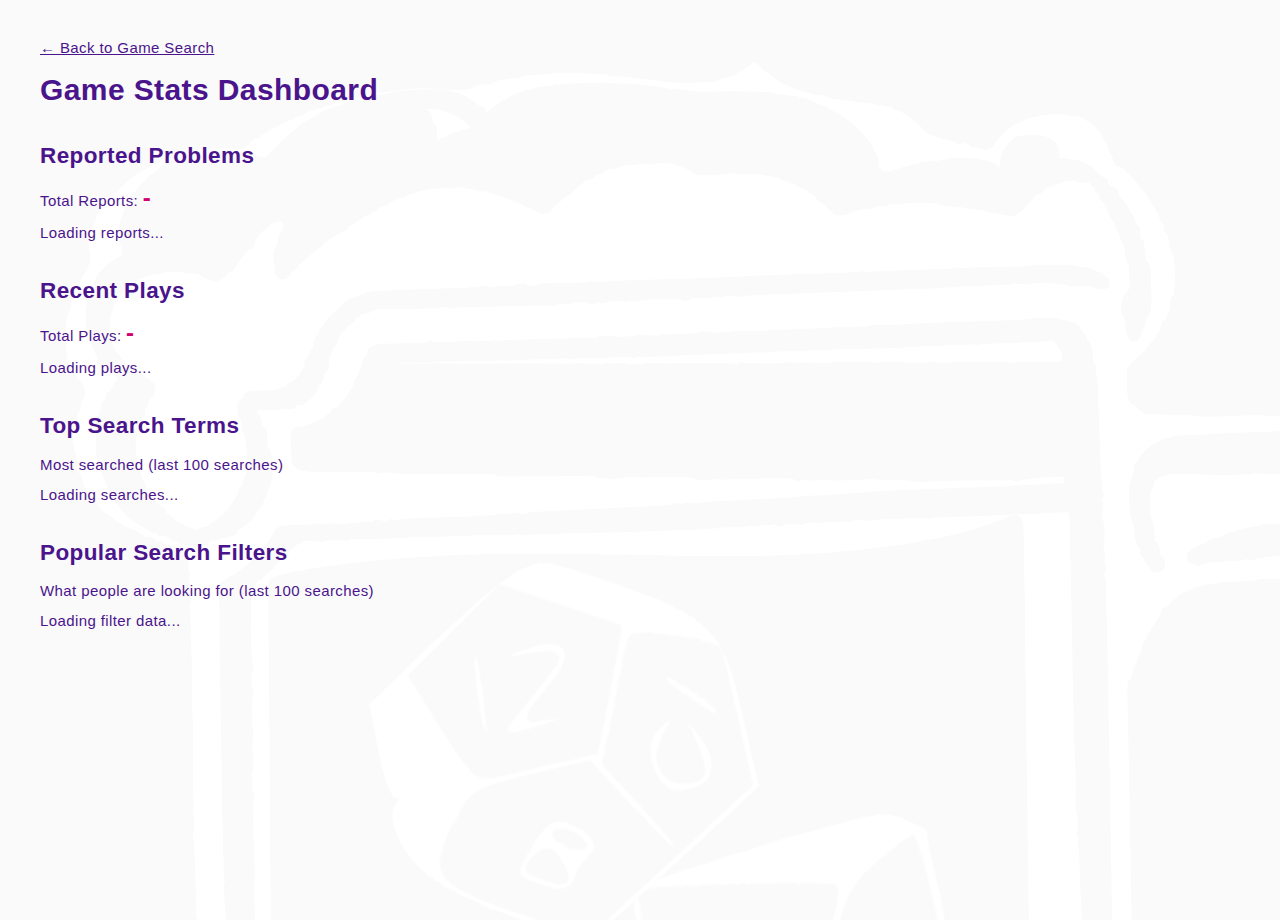
<file: dashboard.html>
<!DOCTYPE html>
<html lang="en">
<head>
  <meta charset="UTF-8">
  <meta name="viewport" content="width=device-width, initial-scale=1.0">
  <title>Ashley's Pub - Dashboard</title>
  <link rel="stylesheet" href="style.css">
  <style>
    /* Just a few minimal dashboard-specific styles */
    .dashboard-container {
      max-width: 1200px;
      margin: 20px auto;
      padding: 20px;
    }
    
    table {
      width: 100%;
      border-collapse: collapse;
      margin-top: 20px;
    }
    
    th {
      background-color: #000000;
      color: white;
      padding: 12px;
      text-align: left;
    }
    
    td {
      padding: 12px;
      border-bottom: 1px solid #444;
    }
    
    tr:hover {
      background-color: rgba(255, 255, 255, 0.05);
    }
    
    .section {
      margin: 40px 0;
    }
    
    .count {
      font-size: 24px;
      font-weight: bold;
      color: #D10070;
    }
  </style>
</head>
<body>
  <div class="dashboard-container">
    <a href="index.html">← Back to Game Search</a>
    
    <h1>Game Stats Dashboard</h1>
    
    <!-- Reports Section -->
    <div class="section">
      <h2>Reported Problems</h2>
      <p>Total Reports: <span class="count" id="report-count">-</span></p>
      <div id="reports-container">
        <p>Loading reports...</p>
      </div>
    </div>
    
    <!-- Plays Section -->
    <div class="section">
      <h2>Recent Plays</h2>
      <p>Total Plays: <span class="count" id="play-count">-</span></p>
      <div id="plays-container">
        <p>Loading plays...</p>
      </div>
    </div>
    
    <!-- Common searches -->
    <div class="section">
  <h2>Top Search Terms</h2>
  <p>Most searched (last 100 searches)</p>
  <div id="searches-container">
    <p>Loading searches...</p>
  </div>
</div>
    <!-- common refinements -->
    <div class="section">
  <h2>Popular Search Filters</h2>
  <p>What people are looking for (last 100 searches)</p>
  <div id="refinements-container">
    <p>Loading filter data...</p>
  </div>
</div>
  </div>

  <script>
    // Current filter state
    let currentFilter = 'pending';
    
    // Fetch and display reports
    async function loadReports() {
      try {
        const response = await fetch('https://ashleyspub-log-play.db-chan.workers.dev/reports');
        const data = await response.json();
        
        const container = document.getElementById('reports-container');
        const countElement = document.getElementById('report-count');
        
        if (data.success && data.reports.length > 0) {
          // Filter reports based on current filter
          let filteredReports = data.reports;
          if (currentFilter === 'pending') {
            filteredReports = data.reports.filter(r => r.status === 'pending');
          }
          
          countElement.textContent = filteredReports.length;
          
          // Add filter buttons
          let html = '<div style="margin-bottom: 15px;">';
          html += '<button onclick="filterReports(\'all\')" style="margin-right: 10px; padding: 8px 15px;' + (currentFilter === 'all' ? ' background-color: #d10070; color: white;' : '') + '">';
          html += 'Show All (' + data.reports.length + ')';
          html += '</button>';
          html += '<button onclick="filterReports(\'pending\')" style="padding: 8px 15px;' + (currentFilter === 'pending' ? ' background-color: #d10070; color: white;' : '') + '">';
          html += 'Show Pending Only (' + data.reports.filter(r => r.status === 'pending').length + ')';
          html += '</button>';
          html += '</div>';
          
          if (filteredReports.length > 0) {
            html += '<table><thead><tr>';
            html += '<th>Game Name</th><th>Issue</th><th>Date</th><th>Status</th><th>Actions</th>';
            html += '</tr></thead><tbody>';
            
            filteredReports.forEach(report => {
              const date = new Date(report.timestamp).toLocaleDateString();
              const time = new Date(report.timestamp).toLocaleTimeString();
              html += '<tr>';
              html += '<td><strong>' + report.gameName + '</strong></td>';
              html += '<td>' + report.issueType + '</td>';
              html += '<td>' + date + ' ' + time + '</td>';
              html += '<td>' + report.status + '</td>';
              html += '<td>';
              if (report.status === 'pending') {
                html += '<button onclick="markAsFixed(\'' + report.reportId + '\')" style="padding: 5px 10px; background-color: #4CAF50; color: white; border: none; cursor: pointer;">';
                html += 'Mark as Fixed';
                html += '</button>';
              } else {
                html += '<span style="color: #4CAF50;">✓ Fixed</span>';
              }
              html += '</td>';
              html += '</tr>';
            });
            
            html += '</tbody></table>';
          } else {
            html += '<p>No reports in this filter.</p>';
          }
          
          container.innerHTML = html;
        } else {
          countElement.textContent = '0';
          container.innerHTML = '<p>No reports found.</p>';
        }
      } catch (error) {
        console.error('Error loading reports:', error);
        container.innerHTML = '<p>Failed to load reports.</p>';
      }
    }
    
    // Filter reports
    function filterReports(filter) {
      currentFilter = filter;
      loadReports();
    }
    
    // Mark a report as fixed
async function markAsFixed(reportId) {
  // Prompt for password, just enough to stop a drunk from pushing buttons they shouldn't
  const password = prompt('Enter staff password to mark as fixed:');
  
  // Check password (you can change 'ashleyspub' to whatever you want)
  if (password !== 'munchkin') {
    alert('Incorrect password');
    return;
  }
  
  if (!confirm('Mark this report as fixed?')) {
    return;
  }
  
  try {
    const response = await fetch('https://ashleyspub-log-play.db-chan.workers.dev/report', {
      method: 'PATCH',
      headers: {
        'Content-Type': 'application/json',
      },
      body: JSON.stringify({
        reportId: reportId,
        status: 'fixed'
      }),
    });
    
    const data = await response.json();
    
    if (data.success) {
      // Reload reports to show updated status
      loadReports();
    } else {
      alert('Failed to update report: ' + data.message);
    }
  } catch (error) {
    console.error('Error updating report:', error);
    alert('Failed to update report. Please try again.');
  }
}
    
    // Fetch and display plays
    async function loadPlays() {
      try {
        const response = await fetch('https://ashleyspub-log-play.db-chan.workers.dev/plays');
        const data = await response.json();
        
        const container = document.getElementById('plays-container');
        const countElement = document.getElementById('play-count');
        
        if (data.success && data.plays.length > 0) {
          countElement.textContent = data.count;
          
          // Count plays per game
          const playsByGame = {};
          data.plays.forEach(play => {
            if (!playsByGame[play.gameName]) {
              playsByGame[play.gameName] = {
                name: play.gameName,
                count: 0,
                lastPlayed: play.timestamp
              };
            }
            playsByGame[play.gameName].count++;
            if (new Date(play.timestamp) > new Date(playsByGame[play.gameName].lastPlayed)) {
              playsByGame[play.gameName].lastPlayed = play.timestamp;
            }
          });
          
          // Convert to array and sort by count
          const sortedGames = Object.values(playsByGame).sort((a, b) => b.count - a.count);
          
          let tableHTML = '<table><thead><tr>';
          tableHTML += '<th>Game Name</th><th>Times Played</th><th>Last Played</th>';
          tableHTML += '</tr></thead><tbody>';
          
          sortedGames.forEach(game => {
            const date = new Date(game.lastPlayed).toLocaleDateString();
            tableHTML += '<tr>';
            tableHTML += '<td><strong>' + game.name + '</strong></td>';
            tableHTML += '<td>' + game.count + '</td>';
            tableHTML += '<td>' + date + '</td>';
            tableHTML += '</tr>';
          });
          
          tableHTML += '</tbody></table>';
          container.innerHTML = tableHTML;
        } else {
          countElement.textContent = '0';
          container.innerHTML = '<p>No plays logged yet.</p>';
        }
      } catch (error) {
        console.error('Error loading plays:', error);
        container.innerHTML = '<p>Failed to load plays.</p>';
      }
    }
    // Fetch and display top searches
async function loadTopSearches() {
  try {
    const response = await fetch('https://ashleyspub-log-play.db-chan.workers.dev/top-searches');
    const data = await response.json();
    
    const container = document.getElementById('searches-container');
    
    if (data.success && data.topSearches.length > 0) {
      let tableHTML = '<table><thead><tr>';
      tableHTML += '<th>Search Term</th><th>Times Searched</th>';
      tableHTML += '</tr></thead><tbody>';
      
      data.topSearches.forEach(search => {
        tableHTML += '<tr>';
        tableHTML += '<td><strong>' + search.query + '</strong></td>';
        tableHTML += '<td>' + search.count + '</td>';
        tableHTML += '</tr>';
      });
      
      tableHTML += '</tbody></table>';
      container.innerHTML = tableHTML;
    } else {
      container.innerHTML = '<p>No search data yet.</p>';
    }
  } catch (error) {
    console.error('Error loading top searches:', error);
    container.innerHTML = '<p>Failed to load search data.</p>';
  }
}
    // Fetch and display top refinements
async function loadTopRefinements() {
  try {
    const response = await fetch('https://ashleyspub-log-play.db-chan.workers.dev/top-refinements');
    const data = await response.json();
    
    const container = document.getElementById('refinements-container');
    
    if (data.success) {
      let html = '<div style="display: grid; grid-template-columns: repeat(3, 1fr); gap: 20px;">';
      
      // Player counts
      html += '<div>';
      html += '<h3>Player Counts</h3>';
      if (data.refinements.players.length > 0) {
        html += '<table><thead><tr><th>Players</th><th>Searches</th></tr></thead><tbody>';
        data.refinements.players.forEach(item => {
          html += '<tr><td>' + item.refinement + '</td><td>' + item.count + '</td></tr>';
        });
        html += '</tbody></table>';
      } else {
        html += '<p>No data</p>';
      }
      html += '</div>';
      
      // Complexity
      html += '<div>';
      html += '<h3>Complexity</h3>';
      if (data.refinements.weight.length > 0) {
        html += '<table><thead><tr><th>Weight</th><th>Searches</th></tr></thead><tbody>';
        data.refinements.weight.forEach(item => {
          html += '<tr><td>' + item.refinement + '</td><td>' + item.count + '</td></tr>';
        });
        html += '</tbody></table>';
      } else {
        html += '<p>No data</p>';
      }
      html += '</div>';
      
      // Playing time
      html += '<div>';
      html += '<h3>Playing Time</h3>';
      if (data.refinements.playing_time.length > 0) {
        html += '<table><thead><tr><th>Duration</th><th>Searches</th></tr></thead><tbody>';
        data.refinements.playing_time.forEach(item => {
          html += '<tr><td>' + item.refinement + '</td><td>' + item.count + '</td></tr>';
        });
        html += '</tbody></table>';
      } else {
        html += '<p>No data</p>';
      }
      html += '</div>';
      
      html += '</div>';
      container.innerHTML = html;
    } else {
      container.innerHTML = '<p>No refinement data yet.</p>';
    }
  } catch (error) {
    console.error('Error loading top refinements:', error);
    container.innerHTML = '<p>Failed to load refinement data.</p>';
  }
}
    // Load everything when page loads
    document.addEventListener('DOMContentLoaded', function() {
      loadReports();
      loadPlays();
      loadTopSearches();
      loadTopRefinements();
    });
  </script>
</body>
</html>
</file>
<file: style.css>
/* =============================================
   VARIABLES
   ============================================= */
:root {
    --hl: #0099cc;      /* blue - highlight color */
    --main: #4a148c;    /* dark purple - main color */
    --pale: #fafafa;    /* light gray - background color */
    --dark: #222;       /* dark gray - text color */
    --test: #09fa1c;    /* bright green - test color */
}

/* =============================================
   GLOBAL RESET & BASE STYLES
   ============================================= */
* {
    -webkit-tap-highlight-color: transparent; 
}

html {
    height: 100%;
}

body {
    color: var(--main);
    font-family: 'nunito_sans', 'Calibri', sans-serif;
    font-size: 15px !important;
    font-weight: 300;
    letter-spacing: 0.4px;
    line-height: 1;
    background: var(--pale);
    background-image: url('images/publogojustmug.png');
    min-height: 100%;
    position: relative;
    margin: 0;
    padding: 0;
    padding-bottom: 50px; /* Adjust based on footer height */
    box-sizing: border-box;
    overflow-x: hidden;
}

/* Typography */
h3 {
    color: var(--pale);
    font-family: 'nunito_sans', 'Calibri', sans-serif;
    font-size: 15px !important;
    font-weight: 700;
    letter-spacing: 0.4px;
    line-height: 1;
    text-transform: uppercase;
}

a {
    color: var(--main);
}

strong {
    font-weight: 700;
}

.soft {
    color: var(--dark);
    font-weight: 300;
}

/* Reset default elements */
details summary {
    cursor: pointer;
    text-align: center;
}

details summary:hover img {
    opacity: .85;
    -webkit-transition: .2s ease-in-out;
    transition: .2s ease-in-out;
}

details summary::-webkit-details-marker {
    display: none;
}

details > summary:first-of-type {
    list-style-type: none;
}

/* =============================================
   LAYOUT & STRUCTURE
   ============================================= */
/* Header */
.header-shadow {
    width: 100%;
    height: 9px;
    background: -moz-linear-gradient(top, rgba(0, 0, 0, 1) 0%, rgba(0, 0, 0, 0) 100%);
    background: -webkit-linear-gradient(top, rgba(0, 0, 0, 1) 0%, rgba(0, 0, 0, 0) 100%);
    background: linear-gradient(to bottom, rgb(0, 0, 0) 0%, rgba(0, 0, 0, 0) 100%);
    filter: progid:DXImageTransform.Microsoft.gradient(startColorstr='#000000', endColorstr='#00000000', GradientType=0);
    opacity: 0.09;
    margin-bottom: 10px;
}

/* Search Area */
.search {
    display: flex;
    align-items: center;
    background: var(--pale);
    background: -moz-linear-gradient(top, #fafafa 0%, #f5f8fa 100%);
    background: -webkit-linear-gradient(top, #fafafa 0%, #f5f8fa 100%);
    background: linear-gradient(to bottom, #fafafa 0%, #f5f8fa 100%);
    filter: progid:DXImageTransform.Microsoft.gradient(startColorstr='#fafafa', endColorstr='#f5f8fa', GradientType=0);
    justify-content: center;
    height: 146px;
    background-image: url('images/bg.jpg');
    background-repeat: no-repeat;
    background-size: auto;
    background-attachment: scroll;
}

.search label {
    font-size: 13px;
    text-transform: uppercase;
    opacity: 0.7;
    font-weight: 300;
    color: #fff;
    display: none;
}

/* Sort Section */
.sort-section {
  display: flex;
  align-items: center;
 justify-content: flex-end; /* Right-align */
  padding: 6px 20px; /* Reduced padding */
  background-color: black; 
  border-bottom: 1px solid rgba(0, 0, 0, 0.05); /* Subtler border */
}

.sort-section label {
  font-size: 13px; /* Smaller font */
  font-weight: 400; /* Less bold */
  color: var(--pale);
  margin-right: 8px;
  display: block; /* Make label visible */
}

.sort-by {
  max-width: 180px;
  flex-grow: 0;
  height: 30px;
}

.game-counter {
    color: white;
    margin-right: 20px;
    font-weight: 700;
    display: flex;
    align-items: left;
    white-space: nowrap;
}

/* Filter Facets */
.facets {
    display: flex;
    flex-direction: row;
    align-items: center;
    overflow-y: hidden;
    scrollbar-width: none;
    height: 47px;
    background: var(--main);
    gap: 50px;
    justify-content: center;
}

.facets > * {
    cursor: default;
}

.facets .heading {
    margin-top: 0;
}

.facet:hover h3 {
    border-bottom: 2px solid var(--hl);
    padding-top: 1px;
}

#facet-min-age, #facet-numplays {
    display: none;
}

.filters {
    display: flex;
    gap: 50px;
    justify-content: center;
    margin-bottom: 20px;
}

#clear-all {
    display: inline-block;
}

/* Footer */
.attribution {
    background-color: black;
    width: 100%;
    position: fixed;
    bottom: 0;
    left: 0;
    padding: 8px 20px;
    display: flex;
    justify-content: space-between;
    align-items: center;
   box-sizing: border-box;
}

.attribution-content {
    display: flex;
    align-items: center;
}

.attribution img {
    max-height: 24px;
    width: auto;
    margin-right: 20px; /* Add right margin to prevent cutoff */
    max-width: 100px;
}

.attribution-content p {
    margin: 0;
    font-size: 12px;
   color: white; 
    max-width: 90%;
}

/* Feedback Button */
.feedback-button-container {
  margin: 10px 0;
  text-align: center;
}

#feedback-button {
    background-color: var(--main);
    color: white;
    border: none;
    border-radius: 4px;
    padding: 5px 10px;
    cursor: pointer;
    font-size: 12px;
    font-weight: 600;
    margin-left: 15px;
    transition: background-color 0.2s;
}

#feedback-button:hover {
  background-color: var(--hl);
}

/* Feedback Popup */
.feedback-popup {
  display: none;
  position: fixed;
  top: 0;
  left: 0;
  width: 100%;
  height: 100%;
  background-color: rgba(0, 0, 0, 0.7);
  z-index: 1000;
  justify-content: center;
  align-items: center;
}

.feedback-content {
  position: relative;
  background-color: white;
  padding: 25px;
  border-radius: 8px;
  max-width: 400px;
  width: 90%;
  text-align: center;
  box-shadow: 0 4px 15px rgba(0, 0, 0, 0.3);
}

.feedback-content h2 {
  margin-top: 0;
  color: #333;
}

.close {
  position: absolute;
  top: 10px;
  right: 15px;
  font-size: 24px;
  cursor: pointer;
  color: #666;
  transition: color 0.3s;
}

.close:hover {
  color: #000;
}

/* Beer Can Styling */
.beer-can {
  display: flex;
  align-items: center;
  margin: 25px 0;
  padding: 15px;
  background-color: #f9f9f9;
  border-radius: 8px;
}

.beer-can img {
  width: 80px;
  height: auto;
  margin-right: 15px;
}

.beer-label {
  text-align: left;
}

.beer-label h3 {
  margin: 0 0 5px 0;
  color: #333;
}

.beer-label p {
  margin: 0;
  color: #666;
}

.beer-label dl {
  margin: 15px 0;
}

.beer-label dt {
  font-weight: bold;
  margin-top: 12px; /* Adds space between items */
  margin-bottom: 4px; /* Adds space between the term and description */
}

.beer-label dd {
  margin-left: 10px; /* Reduces the indent (default is usually 40px) */
  line-height: 1.4; /* Improves readability of the description text */
  margin-bottom: 8px; /* Adds space after each description */
}

.feedback-note {
  font-style: italic;
  color: #888;
  margin-top: 20px;
}

/* Welcome Popup Styles */
.welcome-popup {
  display: flex;
  position: fixed;
  top: 0;
  left: 0;
  width: 100%;
  height: 100vh;
  background-color: rgba(0, 0, 0, 0.75);
  z-index: 1000;
  justify-content: center;
  align-items: center;
}

.welcome-content {
  position: relative;
  background-color: white;
  border-radius: 8px;
  box-shadow: 0 5px 15px rgba(0, 0, 0, 0.3);
  width: 90%;
  max-width: 500px;
  padding: 30px;
  text-align: center;
}

.welcome-content h2 {
  color: var(--main);
  margin-top: 0;
  margin-bottom: 20px;
  font-size: 24px;
}

.welcome-content p {
  color: var(--dark);
  margin-bottom: 20px;
  line-height: 1.5;
}

.welcome-form {
  display: flex;
  flex-direction: column;
  gap: 20px;
  margin-bottom: 25px;
}

.welcome-form-group {
  text-align: left;
}

.welcome-form-group label {
  display: block;
  margin-bottom: 8px;
  font-weight: 700;
  color: var(--main);
}

.welcome-form select {
  width: 100%;
  padding: 10px;
  border: 1px solid #ddd;
  border-radius: 4px;
  background-color: white;
  color: var(--dark);
  font-family: 'nunito_sans', 'Calibri', sans-serif;
}

.welcome-buttons {
  display: flex;
  justify-content: center;
  gap: 15px;
}

.welcome-button {
  background-color: var(--main);
  color: white;
  border: none;
  padding: 10px 20px;
  border-radius: 4px;
  cursor: pointer;
  font-family: 'nunito_sans', 'Calibri', sans-serif;
  font-weight: 600;
  transition: background-color 0.2s;
}

.welcome-button:hover {
  background-color: #3a1070;
}

.welcome-button.secondary {
  background-color: #f1f1f1;
  color: var(--dark);
}

.welcome-button.secondary:hover {
  background-color: #e0e0e0;
}

.welcome-content .close {
  position: absolute;
  top: 10px;
  right: 15px;
  font-size: 24px;
  cursor: pointer;
  color: var(--dark);
}

.welcome-content .close:hover {
  color: var(--hl);
}

/* Progress indicator */
.progress-dots {
  display: flex;
  justify-content: center;
  margin: 20px 0;
  gap: 10px;
}

.dot {
  width: 10px;
  height: 10px;
  background-color: #ccc;
  border-radius: 50%;
}

.dot.active {
  background-color: var(--main);
}

/* For mobile screens */
@media only screen and (max-width: 599px) {
  .welcome-content {
    padding: 20px;
    width: 95%;
  }
  
  .welcome-buttons {
    flex-direction: column;
  }
  
  .welcome-content h2 {
    font-size: 20px;
  }
}


/* =============================================
   COMPONENTS
   ============================================= */
/* Logo */
.logo {
   
    margin-right: 1em;
}

/* Stats */
.stats, #stats {
    display: none;
}

/* Search Components */
.search-box {
    position: relative;
    white-space: nowrap;
    font-size: 14px;
    width: 100%;
    min-width: 200px;
    max-width: 360px;
    margin-right: 47px;
}

.ais-SearchBox {
    position: relative;
    white-space: nowrap;
    font-size: 14px;
    width: 100%;
    min-width: 200px;
}

.ais-SearchBox-form {
    width: 100%;
}

.ais-SearchBox-input {
    -webkit-appearance: none;
    -moz-appearance: none;
    appearance: none;
    background: rgba(255, 255, 255, 0.9);
    border-radius: 4px;
    padding: 0 13px 0 13px;
    vertical-align: middle;
    white-space: normal;
    height: 47px;
    width: 100%;
    border: 0;
    box-shadow: 0px 2px 5px rgba(0, 0, 0, 0.1);
    color: #222;
    font-family: 'nunito_sans', 'Calibri', sans-serif;
    font-size: 16px !important;
    font-weight: 300;
    letter-spacing: 0.2px;
    line-height: 1;
}

.ais-SearchBox-input:focus {
    border: 0;
    outline: none;
}

.ais-SearchBox-input::placeholder {
    opacity: 0.4;
}

.ais-SearchBox-submit {
    position: absolute;
    right: 13px;
    top: calc(50% - 18px/2);
    pointer-events: none;
}

.ais-SearchBox-submit:hover, .ais-SearchBox-submit:focus-within {
    outline: 1px dotted;
}

.ais-SearchBox-submitIcon {
    fill: var(--main);
    height: 18px;
    width: 18px;
}

.ais-SearchBox-reset {
    margin-left: -22px;
}

.ais-SearchBox-resetIcon {
    fill: rgba(0, 0, 0, 0.7);
}

/* Sort By Component */
.sort-by {
    max-width: 180px;
    margin-left: 0;
    flex-grow: 1;
    height: 30px;
}

.ais-SortBy {
    position: relative;
}

.ais-SortBy-select {
    position: relative;
    white-space: nowrap;
    font-size: 13px;
    width: 100%;
    border: 0;
   /*  min-width: 200px; */
    background: rgba(255, 255, 255, 0.9);
    border-radius: 4px;
    height: 30px;
    width: 100%;
    box-shadow: 0px 1px 3px rgba(0, 0, 0, 0.05);
    color: var(--main);
    font-family: 'nunito_sans', 'Calibri', sans-serif;
    font-size: 16px !important;
    font-weight: 300;
    letter-spacing: 0.2px;
    line-height: 1;
    padding: 0 8px;
    appearance: none;
}

.ais-SortBy::after {
    content: '';
    position: absolute;
    right: 10px;
    top: 13px;
    width: 0;
    height: 0;
    border-left: 4px solid transparent;
    border-right: 4px solid transparent;
    border-top: 5px solid var(--main);
    clear: both;
}

/* Facet Components */
.facet .ais-Panel-header {
    white-space: nowrap;
}

.facet .ais-Panel-header h3:after {
    padding-left: 3px;
}

.facet .ais-Panel-body {
    background: var(--pale);
    box-shadow: 1px 1px 5px rgba(0, 0, 0, 0.1);
    border: 1px solid rgba(0, 0, 0, 0.1);
    padding: 1em;
    min-width: 200px;
    position: absolute;
    z-index: 1;
    display: none;
    margin-top: -1px;
}

@media (hover: hover) {
    .facet:hover .ais-Panel-body, .facet:focus-within .ais-Panel-body {
        display: block;
    }
}

.facet a {
    text-decoration: none;
}

.facet label {
    cursor: pointer;
    color: var(--main);
}

/* Hits/Results Display */
.hits {
    padding: 0 10px;
}

.hits:after {
    clear: both;
    content: "";
    display: table;
}

.ais-Hits-list {
    margin: auto;
    padding: 0 16px;
    list-style: none;
    display: grid;
    gap: 20px;
    grid-template-columns: repeat(auto-fill, minmax(200px, 1fr));
    max-width: 1934px;
}

.ais-Hits-item {
    align-items: center;
    justify-content: center;
    border: 1px solid rgba(0, 0, 0, 0.1);
    border-width: 0 1px 1px 0;
    background: transparent !important;
    border: 0;
}

.ais-Highlight-highlighted {
    background: yellow;
    color: inherited;
    text-decoration: underline;
    font-weight: 700;
}

/* Game Display */
.game-wrapper {
    position: relative;
}

.game {
    display: inline-flex;
    align-items: center;
    justify-content: center;
    margin: 0;
    position: relative;
    height: 160px;
    width: 100%;
}

.game img {
    max-height: 200px;
    max-width: 175px;
    border-radius: 4px;
}

.gamename {
    width: 100%;
    text-align: center;
    font-weight: 700;
    font-size: 14px;
    line-height: 16px;
    margin-top: 4px;
}

/* Game Details Modal */
.game-details {
    background: rgba(255, 255, 255, 0.75);
    left: 0;
    position: fixed;
    top: 0;
    width: 100%;
    z-index: 1;
    height: 100vh;
    display: flex;
}

.game-details .game-details-wrapper {
    background: #fff;
    box-shadow: 5px 5px 10px rgba(0, 0, 0, 0.2);
    border-radius: 4px;
    margin: auto auto;
    max-width: 600px;
    width: 90%;
    padding: 25px;
    position: relative;
}

.game-details .heading {
    padding: 0;
    font-size: 26px;
    line-height: 26px;
    letter-spacing: 0.1px;
    margin: 0;
    margin-bottom: 15px;
    text-transform: uppercase;
}

.game-details .heading a {
    text-decoration: underline;
    color: var(--hl);
}

.game-details .heading a:hover {
    text-decoration: underline;
}

.game-details .close {
    cursor: pointer;
    font-size: 2em;
    line-height: 1.35em;
    pointer-events: all;
    position: absolute;
    right: 14px;
    top: 0;
}

.game-details .close:hover, .game-details .close:focus-within {
    color: var(--hl);
}

.game-details .properties, .game-details .description {
    margin: 20px 0;
    font-size: 15px;
    line-height: 22px;
}

/* Property Headers in Game Details */
.properties-header {
    display: flex;
    width: 100%;
    gap: 45px;
}

.properties-header div {
    display: flex;
    gap: 8px;
    align-items: center;
}

.properties-header img {
    height: 20px;
}

.properties-header dd {
    margin: 0;
}

/* Property Footer in Game Details */
.properties-footer {
    display: flex;
    gap: 15px;
    flex-wrap: wrap;
}

.properties-footer div {
    width: -moz-calc(50% - 8px);
    width: -webkit-calc(50% - 8px);
    width: -o-calc(50% - 8px);
    width: calc(50% - 8px);
}

.properties-footer div span {
    color: var(--hl);
    text-transform: uppercase;
    font-weight: 700;
    font-size: 12px;
}

.properties-footer div dd {
    margin: 0;
    font-size: 14px;
    line-height: 20px;
}

.properties-footer dt {
    margin-bottom: 3px;
    font-weight: bold;
    text-transform: uppercase;
}

.properties-footer dd {
    margin: 0;
    padding: 0;
}

.properties-footer ul {
    margin: 0;
    padding: 0;
    display: inline;
}

.properties-footer li {
    list-style: none;
}

.properties-footer li a {
    color: var(--test);
    text-decoration: none;
}

.properties-footer li a:hover {
    text-decoration: underline;
}

/* Random Game Button */
.random-game-btn {
    position: relative;
    background: linear-gradient(135deg, #e63462 0%, #8f1537 100%);
    color: white;
    border: none;
    width: 47px;
    height: 47px;
    font-family: 'nunito_sans', 'Calibri', sans-serif;
    font-weight: 700;
    font-size: 13px !important;
    cursor: pointer;
    margin-left: 30px;
    transition: transform 0.3s, box-shadow 0.3s;
    clip-path: polygon(
        50% 0%, 
        80% 10%, 
        100% 35%, 
        100% 70%, 
        80% 90%, 
        50% 100%, 
        20% 90%, 
        0% 70%, 
        0% 35%, 
        20% 10%
    );
    display: flex;
    align-items: center;
    justify-content: center;
    text-align: center;
    box-shadow: 0px 4px 8px rgba(0, 0, 0, 0.2),
                inset 10px -10px 20px rgba(0, 0, 0, 0.2),
                inset -10px 10px 20px rgba(255, 255, 255, 0.2);
}

.random-game-btn:hover {
    transform: rotate(30deg);
    box-shadow: 0px 6px 12px rgba(0, 0, 0, 0.3),
                inset 10px -10px 20px rgba(0, 0, 0, 0.2),
                inset -10px 10px 20px rgba(255, 255, 255, 0.2);
}

.random-game-btn:active {
    transform: rotate(180deg);
}

.random-game-btn::before {
    content: "Roll!";
    position: absolute;
    top: 50%;
    left: 50%;
    transform: translate(-50%, -50%);
    font-size: 16px;
    font-weight: bold;
    text-shadow: 1px 1px 2px rgba(0, 0, 0, 0.5);
}

/* Misc UI Components */
.ref {
    opacity: 0.3;
    filter: grayscale(100%);
    margin-top: 3px;
}

.ref:hover, .ref:focus-within {
    filter: none;
    opacity: 1;
}

/* =============================================
   ALGOLIA INSTANTSEARCH COMPONENTS
   ============================================= */
/* Refinement List */
.ais-HierarchicalMenu-item, .ais-RefinementList-item, .ais-NumericMenu-item {
    line-height: 2em;
}

.ais-HierarchicalMenu-item--selected, .ais-RefinementList-item--selected, .ais-NumericMenu-item--selected {
    font-weight: bold;
}

.ais-HierarchicalMenu-list--child {
    font-weight: 300;
}

.ais-HierarchicalMenu-count, .ais-RefinementList-count, .ais-NumericMenu-count {
    padding: 5px 8px;
    margin-left: 5px;
    background: #d6eaf8;
    border-radius: 10px;
}

.ais-RefinementList-showMore {
    color: var(--hl);
    cursor: pointer;
    font-size: 0.8em;
    margin-left: 2.3em;
}

.ais-RefinementList-showMore:hover, .ais-RefinementList-showMore:focus-within {
    outline: 1px dotted;
}

.ais-RefinementList-showMore:after {
    content: " »";
}

/* Clear Refinements Button */
.ais-ClearRefinements-button {
    color: var(--hl);
    padding: 3px 8px;
    border-radius: 4px;
    font-size: 15px;
    width: 145px;
    height: 38px;
    border: 1px solid var(--hl);
    text-transform: uppercase;
    font-weight: 300;
}

.ais-ClearRefinements-button--disabled {
    display: none;
}

/* Pagination */
#pagination {
    margin-top: 40px;
}

.ais-Pagination {
    margin: 1em 0 2em;
}

.ais-Pagination-list {
    justify-content: center;
}

.ais-Pagination-item a, .ais-Pagination-item span {
    padding: 5px 10px;
    margin-left: 5px;
    background: transparent;
    border-radius: 4px;
    text-decoration: none;
}

.ais-Pagination-item--disabled a, .ais-Pagination-item--disabled span {
    background: #fff;
    border: 1px var(--pale) solid;
}

.ais-Pagination-item--selected a {
    font-weight: bold;
    border: 2px solid var(--main);
}

/* =============================================
   MEDIA QUERIES
   ============================================= */
@media only screen and (min-width: 900px) {
    .ais-SearchBox-reset {
        display: none;
    }
}

@media only screen and (max-width: 899px) {
    .facet .ais-Panel-body {
        width: 200px;
        left: -moz-calc((100vw - 230px)/2);
        left: -webkit-calc((100vw - 230px)/2);
        left: -o-calc((100vw - 230px)/2);
        left: calc((100vw - 230px)/2);
    }
    
    .search {
        flex-wrap: wrap;
        height: 97px;
        background-size: auto 155px;
        background-position: -1px -2px;
        padding: 25px 40px;
    }
    
    .facets {
        height: 42px;
        gap: 40px;
        justify-content: unset;
        padding: 0 13px 0 9px;
    }
    
    .sort-by {
        max-width: unset;
        height: 37px;
    }
    
    .ais-SortBy-select {
        min-width: unset;
        height: 37px;
    }
    
    .search-box {
        max-width: unset;
        margin-right: unset;
    }
    
    .ais-SortBy::after {
        top: 16px;
    }
    
    .ais-SearchBox-input {
        height: 37px;
        padding: 0 13px 0 39px;
    }
    
    details summary:hover img {
        transform: scale(1);
    }
    
    .ais-SearchBox-submit {
        left: 13px;
        right: unset;
    }
    
    .ais-SortBy::after {
        right: 13px;
    }
    
    .hits {
        margin-top: 20px;
        padding: 0 10px;
    }
    
    .ais-Hits-list {
        grid-template-columns: repeat(auto-fill, minmax(140px, 1fr));
        row-gap: 25px;
        column-gap: 10px;
        padding: 0 6px;
    }
    
    .game {
        padding: 0;
        height: 130px;
        width: 130px;
    }
    
    .game img {
        max-height: 100%;
        max-width: 140px;
    }
    
    .game-details .game-details-wrapper {
        margin: auto 35px;
        padding: 20px;
        max-width: 100%;
    }
    
    .properties-header {
        flex-wrap: wrap;
        column-gap: 20px;
        row-gap: 9px;
    }
    
    .properties-footer {
        gap: 7px;
    }
    
    .properties-footer div {
        width: 100%;
    }
    
    .random-game-btn {
        height: 37px;
        width: 37px;
        font-size: 12px !important;
    }
    
    .random-game-btn::before {
        font-size: 14px;
    }
}
</file>
